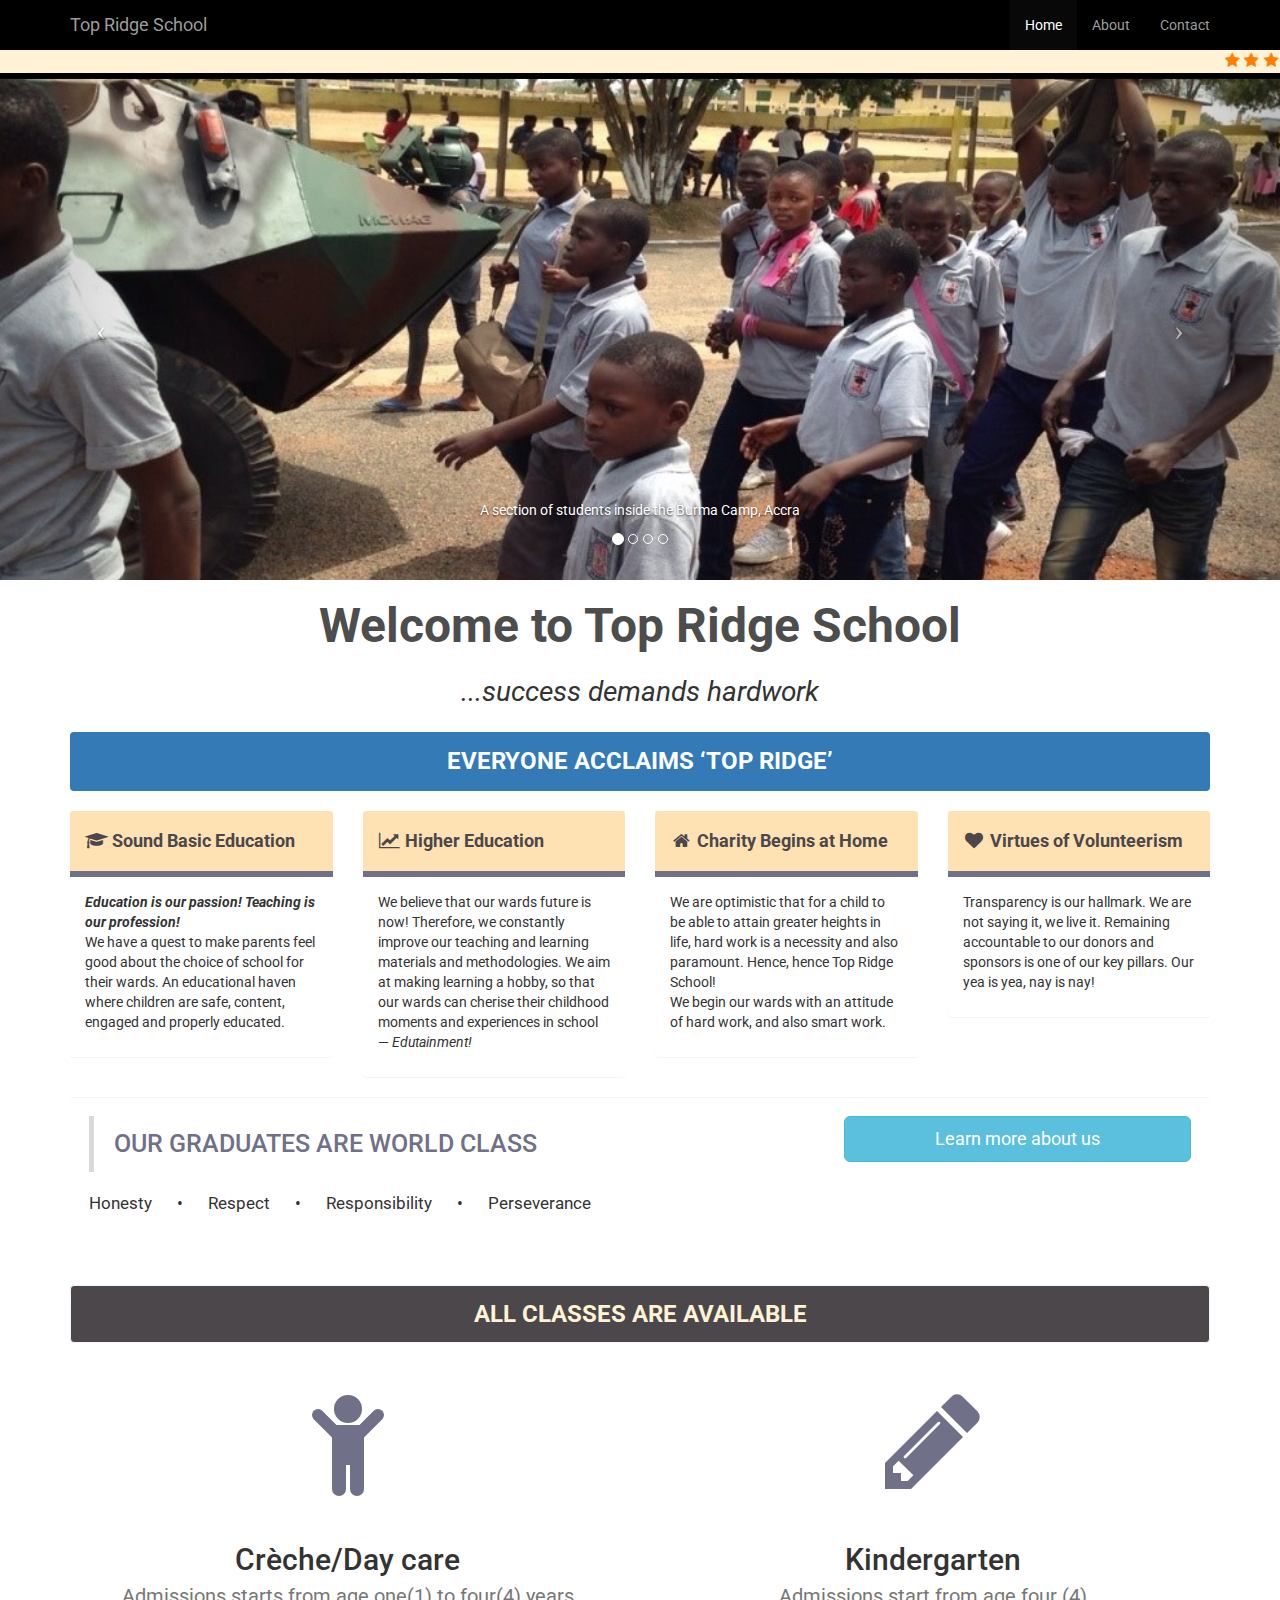
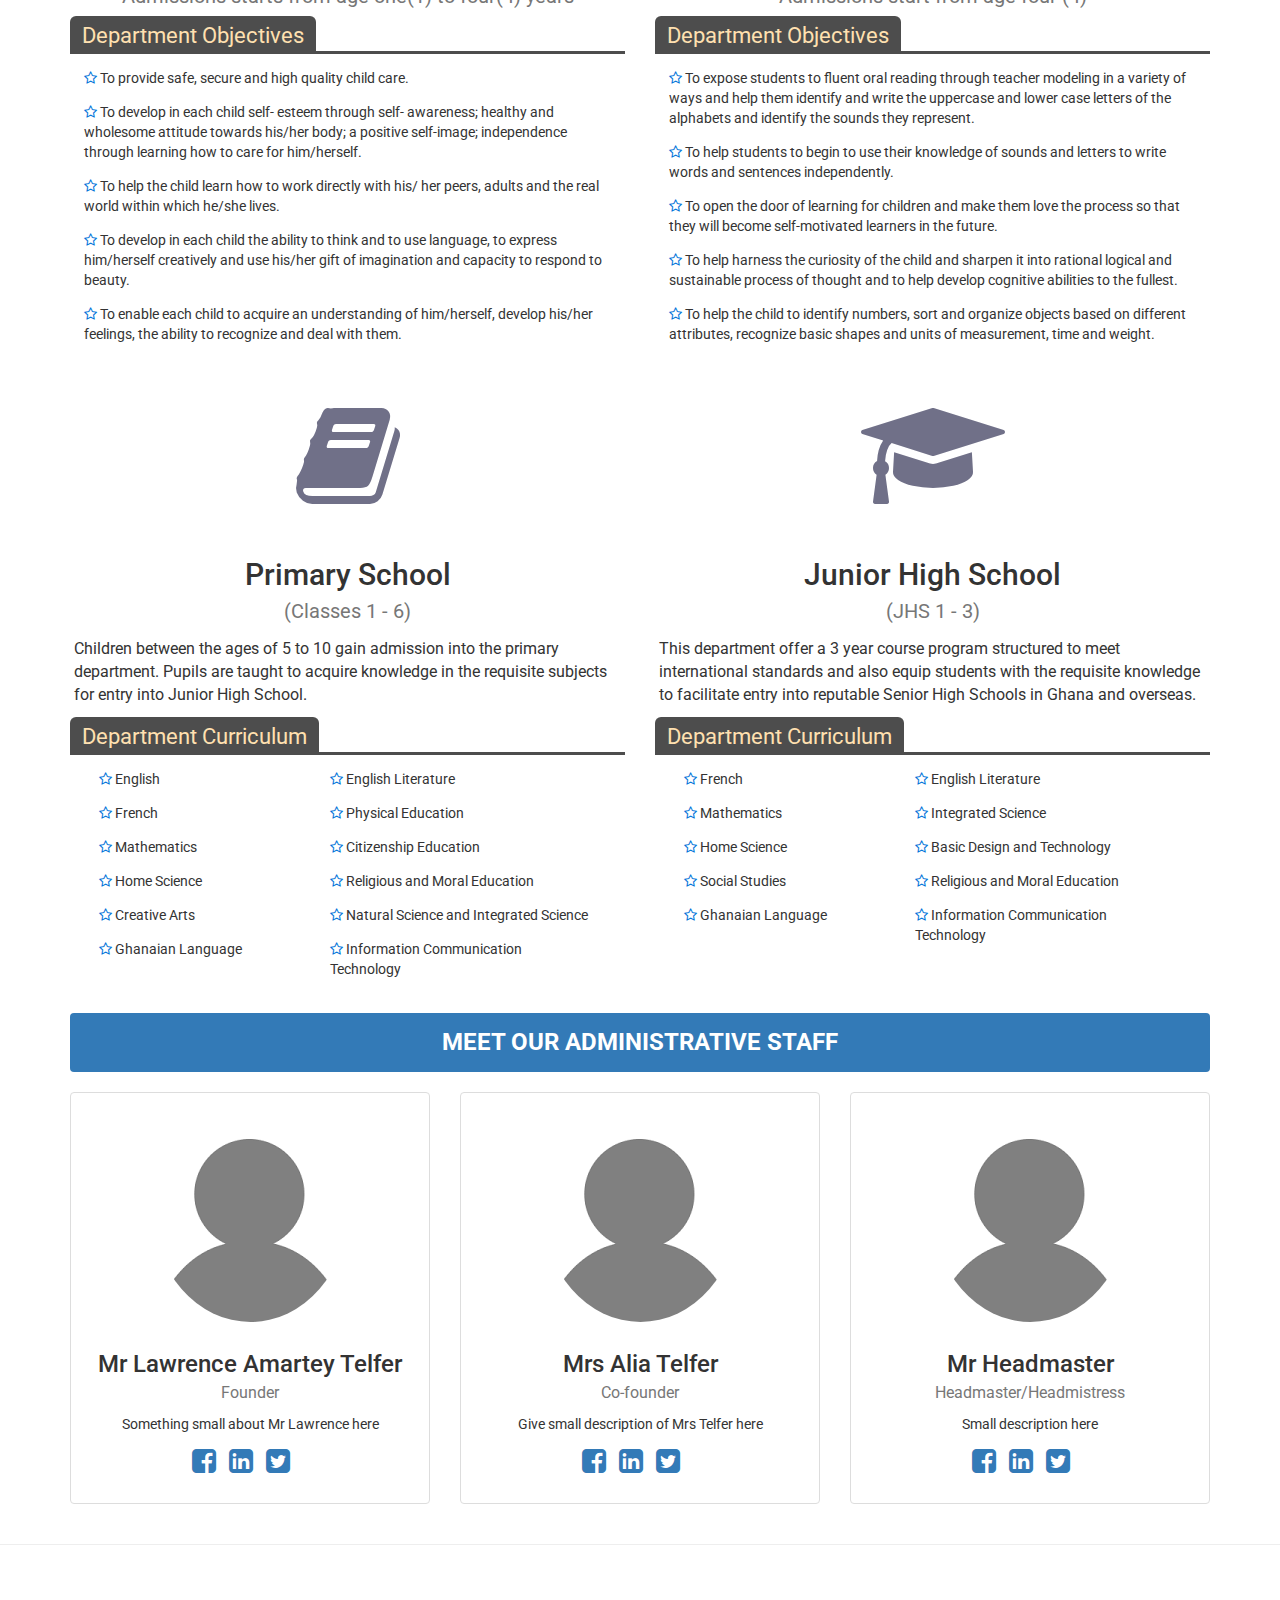
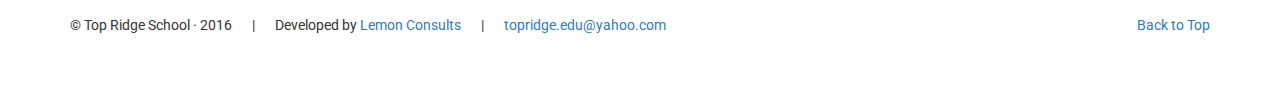
<file: index.html>
<!DOCTYPE html>
<html lang="en" xmlns="http://www.w3.org/1999/html">

<head>
    <meta charset="utf-8">
    <meta http-equiv="X-UA-Compatible" content="IE=edge">
    <meta name="viewport" content="width=device-width, initial-scale=1">
    <meta name="description" content="">
    <meta name="author" content="lemonconsults">
    <title>Top Ridge School | Home</title>";
    <link rel="shortcut icon" href="img/logo.jpg">

    <!-- Bootstrap Core CSS -->
    <link href="css/bootstrap.min.css" rel="stylesheet">

    <!-- Custom CSS -->
    <link href="css/modern-business.css" rel="stylesheet">

    <!-- Custom Fonts -->
    <link href="font-awesome/css/font-awesome.min.css" rel="stylesheet" type="text/css">
    <link
            href="http://fonts.googleapis.com/css?family=Roboto:400,100,100italic,300,300italic,400italic,500,500italic,700,700italic,900,900italic"
            ‌
            rel="stylesheet" type="text/css">

    <!-- HTML5 Shim and Respond.js IE8 support of HTML5 elements and media queries -->
    <!-- WARNING: Respond.js doesn't work if you view the page via file:// -->
    <!--[if lt IE 9]>
    <script src="https://oss.maxcdn.com/libs/html5shiv/3.7.0/html5shiv.js"></script>
    <script src="https://oss.maxcdn.com/libs/respond.js/1.4.2/respond.min.js"></script>
    <![endif]-->

</head>

<body>

<!-- Navigation -->
<nav class="navbar navbar-inverse navbar-fixed-top" role="navigation">
    <div class="container">
        <!-- Brand and toggle get grouped for better mobile display -->
        <div class="navbar-header">
            <button type="button" class="navbar-toggle" data-toggle="collapse" data-target="#navbar-collapse">
                <span class="sr-only">Toggle navigation</span>
                <span class="icon-bar"></span>
                <span class="icon-bar"></span>
                <span class="icon-bar"></span>
            </button>
            <a class="navbar-brand" href="index.html">
                <span>Top Ridge School</span>
            </a>
        </div>

        <!-- Collect the nav links, forms, and other content for toggling -->
        <div class="collapse navbar-collapse" id="navbar-collapse">
            <ul class="nav navbar-nav navbar-right">
                <li class="active">
                    <a href="index.html">Home</a>
                </li>
                <li>
                    <a href="about.html">About</a>
                </li>
                <li>
                    <a href="contact.html">Contact</a>
                </li>
            </ul>
        </div>
        <!-- /.navbar-collapse -->
    </div>
    <!-- /.container -->
    <marquee>
        <i class="fa fa-star"></i> <i class="fa fa-star"></i> <i class="fa fa-star"></i>
        For Quality Basic Education, Think Top Ridge School, Tarkoradi
        <i class="fa fa-star"></i> <i class="fa fa-star"></i> <i class="fa fa-star"></i>
        &emsp; &emsp; &emsp; &emsp; &emsp; &emsp; &emsp; &emsp;
        <i class="fa fa-star"></i> <i class="fa fa-star"></i> <i class="fa fa-star"></i>
        Admission is open. APPLY NOW!!!
        <i class="fa fa-star"></i> <i class="fa fa-star"></i> <i class="fa fa-star"></i>
        &emsp; &emsp; &emsp; &emsp; &emsp; &emsp; &emsp; &emsp;
        <i class="fa fa-star"></i> <i class="fa fa-star"></i> <i class="fa fa-star"></i>
        For Quality Basic Education, Think Top Ridge School, Tarkoradi
        <i class="fa fa-star"></i> <i class="fa fa-star"></i> <i class="fa fa-star"></i>
        &emsp; &emsp; &emsp; &emsp; &emsp; &emsp; &emsp; &emsp;
        <i class="fa fa-star"></i> <i class="fa fa-star"></i> <i class="fa fa-star"></i>
        Admission is open. APPLY NOW!!!
        <i class="fa fa-star"></i> <i class="fa fa-star"></i> <i class="fa fa-star"></i>
        &emsp; &emsp; &emsp; &emsp; &emsp; &emsp; &emsp; &emsp;
        <i class="fa fa-star"></i> <i class="fa fa-star"></i> <i class="fa fa-star"></i>
        For Quality Basic Education, Think Top Ridge School, Tarkoradi
        <i class="fa fa-star"></i> <i class="fa fa-star"></i> <i class="fa fa-star"></i>
        &emsp; &emsp; &emsp; &emsp; &emsp; &emsp; &emsp; &emsp;
        <i class="fa fa-star"></i> <i class="fa fa-star"></i> <i class="fa fa-star"></i>
        Admission is open. APPLY NOW!!!
        <i class="fa fa-star"></i> <i class="fa fa-star"></i> <i class="fa fa-star"></i>
        &emsp; &emsp; &emsp; &emsp; &emsp; &emsp; &emsp; &emsp;
    </marquee>
    <!--Marquee-->
</nav>

<!-- Header Carousel -->
<header id="myCarousel" class="carousel slide">
    <!-- Indicators -->
    <ol class="carousel-indicators">
        <li data-target="#myCarousel" data-slide-to="0" class="active"></li>
        <li data-target="#myCarousel" data-slide-to="1"></li>
        <li data-target="#myCarousel" data-slide-to="2"></li>
        <li data-target="#myCarousel" data-slide-to="3"></li>
    </ol>

    <!-- Wrapper for slides -->
    <div class="carousel-inner">
        <div class="item active">
            <div class="fill" style="background-image:url('img/index/1.jpg');"></div>
            <div class="carousel-caption">
                <p>A section of students inside the Burma Camp, Accra</p>
            </div>
        </div>
        <div class="item">
            <div class="fill" style="background-image:url('img/index/2.jpg');"></div>
            <div class="carousel-caption">
                <p>Students assembled at the Burma Camp exhibition grounds, Accra</p>
            </div>
        </div>
        <div class="item">
            <div class="fill" style="background-image:url('img/index/3.jpg');"></div>
            <div class="carousel-caption">
                <p>Top Ridge students exhibits excitement on their excursion to Burma Camp, Accra</p>
            </div>
        </div>
        <div class="item">
            <div class="fill" style="background-image:url('img/index/4.jpg');"></div>
            <div class="carousel-caption">
                <p>School Dormitory &horbar; Alia Hall</p>
            </div>
        </div>
    </div>

    <!-- Controls -->
    <a class="left carousel-control" href="#myCarousel" data-slide="prev">
        <span class="icon-prev"></span>
    </a>
    <a class="right carousel-control" href="#myCarousel" data-slide="next">
        <span class="icon-next"></span>
    </a>
</header>

<!-- Page Content -->
<div class="container">
    <!-- Everyone Acclaims Top Ridge Section -->
    <div class="row">
        <div class="col-lg-12">
            <h1 class="pager title">
                Welcome to Top Ridge School
            </h1>

            <div class="text-center fa-2x"><em>...success demands hardwork</em></div>
        </div>
        <div class="col-lg-12">
            <h3 class="pager alert btn-primary">
                EVERYONE ACCLAIMS
                <nobr/>&lsquo;TOP RIDGE&rsquo;</nobr>
            </h3>
        </div>
        <div class="col-md-3">
            <div class="panel panel-default">
                <div class="panel-heading">
                    <h4><i class="fa fa-fw fa-graduation-cap"></i> Sound Basic Education</h4>
                </div>
                <div class="panel-body">
                    <p>
                        <strong><em>Education is our passion! Teaching is our profession!</em></strong>
                        <br/>We have a quest to make parents feel good about the choice of school for their wards.
                        An educational haven where children are safe, content, engaged and properly educated.

                    </p>
                </div>
            </div>
        </div>
        <div class="col-md-3">
            <div class="panel panel-default">
                <div class="panel-heading">
                    <h4><i class="fa fa-fw fa-line-chart"></i> Higher Education</h4>
                </div>
                <div class="panel-body">
                    <p>
                        We believe that our wards future is now! Therefore, we constantly improve our teaching and
                        learning materials and methodologies. We aim at making learning a hobby, so that our wards can
                        cherise their childhood moments and experiences in school &horbar; <em>Edutainment!</em>
                    </p>
                </div>
            </div>
        </div>
        <div class="col-md-3">
            <div class="panel panel-default">
                <div class="panel-heading">
                    <h4><i class="fa fa-fw fa-home"></i> Charity Begins at Home</h4>
                </div>
                <div class="panel-body">
                    <p>
                        We are optimistic that for a child to be able to attain greater heights in life,
                        hard work is a necessity and also paramount. Hence, hence Top Ridge School!
                        <br/>We begin our wards with an attitude of hard work, and also smart work.
                    </p>
                </div>
            </div>
        </div>
        <div class="col-md-3">
            <div class="panel panel-default">
                <div class="panel-heading">
                    <h4><i class="fa fa-fw fa-heart"></i> Virtues of Volunteerism</h4>
                </div>
                <div class="panel-body">
                    <p>
                        Transparency is our hallmark. We are not saying it, we live it. Remaining accountable to
                        our donors and sponsors is one of our key pillars. Our yea is yea, nay is nay!
                    </p>
                </div>
            </div>
        </div>
    </div>
    <!-- /.row -->

    <!-- Learn about us Section -->
    <div class="well">
        <div class="row">
            <div class="col-md-8">
                <blockquote>
                    OUR GRADUATES ARE WORLD CLASS
                </blockquote>
                <p>
                    Honesty &emsp; &bull; &emsp;
                    Respect &emsp; &bull; &emsp;
                    Responsibility &emsp; &bull; &emsp;
                    Perseverance
                </p>
            </div>
            <div class="col-md-4">
                <a class="btn btn-lg btn-info btn-block" href="about.html">Learn more about us</a>
            </div>
        </div>
    </div>

    <!-- Classes Available Section -->
    <div class="row">
        <div class="col-lg-12">
            <h3 class="pager alert alert-info">ALL CLASSES ARE AVAILABLE</h3>
        </div>
        <div class="col-md-6 col-sm-6">
            <div class="text-center">
                <span class="icon slide-1x"><i class="fa fa-child"></i></span>

                <h2>
                    Crèche/Day care<br/>
                    <small>Admissions starts from age one(1) to four(4) years</small>
                </h2>
            </div>
            <div class="item-heading"><span>Department Objectives</span></div>
            <div class="star">
                <ul>
                    <li>To provide safe, secure and high quality child care.</li>
                </ul>
                <ul>
                    <li>To develop in each child self- esteem through self- awareness; healthy and wholesome
                        attitude towards his/her body; a positive self-image; independence through learning how
                        to care for him/herself.
                    </li>
                </ul>
                <ul>
                    <li>To help the child learn how to work directly with his/ her peers, adults and the real
                        world within which he/she lives.
                    </li>
                </ul>
                <ul>
                    <li>To develop in each child the ability to think and to use language, to express
                        him/herself creatively and use his/her gift of imagination and capacity to respond to
                        beauty.
                    </li>
                </ul>
                <ul>
                    <li>To enable each child to acquire an understanding of him/herself, develop his/her
                        feelings, the ability to recognize and deal with them.
                    </li>
                </ul>
            </div>
        </div>
        <div class="col-md-6 col-sm-6">
            <div class="text-center">
                <span class="icon slide-1x"><i class="fa fa-pencil"></i></span>

                <h2>Kindergarten<br/>
                    <small>Admissions start from age four (4)</small>
                </h2>
            </div>
            <div class="item-heading"><span>Department Objectives</span></div>
            <div class="star">
                    <ul>
                        <li>To expose students to fluent oral reading through teacher modeling in a variety of ways and
                            help them identify and write the uppercase and lower case letters of the alphabets and
                            identify the sounds they represent.
                        </li>
                    </ul>
                    <ul>
                        <li>To help students to begin to use their knowledge of sounds and letters to write words and
                            sentences independently.
                        </li>
                    </ul>
                    <ul>
                        <li>To open the door of learning for children and make them love the process so that they will
                            become self-motivated learners in the future.
                        </li>
                    </ul>
                    <ul>
                        <li>To help harness the curiosity of the child and sharpen it into rational logical and
                            sustainable process of thought and to help develop cognitive abilities to the fullest.
                        </li>
                    </ul>
                    <ul>
                        <li>To help the child to identify numbers, sort and organize objects based on different
                            attributes, recognize basic shapes and units of measurement, time and weight.
                        </li>
                    </ul>
                </div>
            <!-- /.row -->
        </div>
    </div>
    <br/>
    <div class="row">
        <div class="col-md-6 col-sm-6">
            <div class="text-center">
                <span class="icon slide-2x"><i class="fa fa-book"></i></span>

                <h2>Primary School<br/>
                    <small>(Classes 1 - 6)</small>
                </h2>
            </div>
            <p class="item-info">
                Children between the ages of 5 to 10 gain admission into the primary department.
                Pupils are taught to acquire knowledge in the requisite subjects for entry into Junior High School.
            </p>
            <div class="item-heading"><span>Department Curriculum</span></div>
            <div class="star">
                    <div class="col-md-5 col-sm-5">
                        <ul>
                            <li>English</li>
                        </ul>
                        <ul>
                            <li>French</li>
                        </ul>
                        <ul>
                            <li>Mathematics</li>
                        </ul>
                        <ul>
                            <li>Home Science</li>
                        </ul>
                        <ul>
                            <li>Creative Arts</li>
                        </ul>
                        <ul>
                            <li>Ghanaian Language</li>
                        </ul>
                    </div>
                    <div class="col-md-7 col-sm-7">
                        <ul>
                            <li>English Literature</li>
                        </ul>
                        <ul>
                            <li>Physical Education</li>
                        </ul>
                        <ul>
                            <li>Citizenship Education</li>
                        </ul>
                        <ul>
                            <li>Religious and Moral Education</li>
                        </ul>
                        <ul>
                            <li>Natural Science and Integrated Science</li>
                        </ul>
                        <ul>
                            <li>Information Communication Technology</li>
                        </ul>
                    </div>
                </div>
        </div>
        <div class="col-md-6 col-sm-6">
            <div class="text-center">
                <span class="icon"><i class="fa fa-graduation-cap"></i></span>
                <h2>Junior High School<br/>
                    <small>(JHS 1 - 3)</small>
                </h2>
            </div>
            <p class="item-info">
                This department offer a 3 year course program structured to meet international standards and also equip
                students with the requisite knowledge to facilitate entry into reputable Senior High Schools in
                Ghana and overseas.
            </p>
            <div class="item-heading"><span>Department Curriculum</span></div>
            <div class="star">
                <div class="col-md-5 col-sm-5">
                    <ul>
                        <li>French</li>
                    </ul>
                    <ul>
                        <li>Mathematics</li>
                    </ul>
                    <ul>
                        <li>Home Science</li>
                    </ul>
                    <ul>
                        <li>Social Studies</li>
                    </ul>
                    <ul>
                        <li>Ghanaian Language</li>
                    </ul>
                </div>
                <div class="col-md-7 col-sm-7">
                    <ul>
                        <li>English Literature</li>
                    </ul>
                    <ul>
                        <li>Integrated Science</li>
                    </ul>
                    <ul>
                        <li>Basic Design and Technology</li>
                    </ul>
                    <ul>
                        <li>Religious and Moral Education</li>
                    </ul>
                    <ul>
                        <li>Information Communication Technology</li>
                    </ul>
                </div>
            </div>
        </div>
    </div>
    <!-- /.row -->

    <!-- Administrative Team Members -->
    <div class="row">
        <div class="col-lg-12">
            <h3 class="pager alert btn-primary">MEET OUR ADMINISTRATIVE STAFF</h3>
        </div>
        <div class="col-md-4 text-center">
            <div class="thumbnail">
                <img class="img-responsive img-circle" src="img/avatar.jpeg"
                     alt="Picture of ">

                <div class="caption">
                    <h3>Mr Lawrence Amartey Telfer<br/>
                        <small>Founder</small>
                    </h3>
                    <p>
                        Something small about Mr Lawrence here
                    </p>
                    <ul class="list-inline">
                        <li><a href="#"><i class="fa fa-2x fa-facebook-square"></i></a>
                        </li>
                        <li><a href="#"><i class="fa fa-2x fa-linkedin-square"></i></a>
                        </li>
                        <li><a href="#"><i class="fa fa-2x fa-twitter-square"></i></a>
                        </li>
                    </ul>
                </div>
            </div>
        </div>
        <div class="col-md-4 text-center">
            <div class="thumbnail">
                <img class="img-responsive img-circle" src="img/avatar.jpeg"
                     alt="Picture of ">

                <div class="caption">
                    <h3>Mrs Alia Telfer<br/>
                        <small>Co-founder</small>
                    </h3>
                    <p>
                        Give small description of Mrs Telfer here
                    </p>
                    <ul class="list-inline">
                        <li><a href="#"><i class="fa fa-2x fa-facebook-square"></i></a>
                        </li>
                        <li><a href="#"><i class="fa fa-2x fa-linkedin-square"></i></a>
                        </li>
                        <li><a href="#"><i class="fa fa-2x fa-twitter-square"></i></a>
                        </li>
                    </ul>
                </div>
            </div>
        </div>
        <div class="col-md-4 text-center">
            <div class="thumbnail">
                <img class="img-responsive img-circle" src="img/avatar.jpeg"
                     alt="Picture of ">

                <div class="caption">
                    <h3>Mr Headmaster<br>
                        <small>Headmaster/Headmistress</small>
                    </h3>
                    <p>
                        Small description here
                    </p>
                    <ul class="list-inline">
                        <li><a href="#"><i class="fa fa-2x fa-facebook-square"></i></a>
                        </li>
                        <li><a href="#"><i class="fa fa-2x fa-linkedin-square"></i></a>
                        </li>
                        <li><a href="#"><i class="fa fa-2x fa-twitter-square"></i></a>
                        </li>
                    </ul>
                </div>
            </div>
        </div>
    </div>
    <!-- /.row -->

</div>
<!-- /.container -->

<!-- Footer -->
<hr>

<!-- Footer Content -->
<div class="container">

    <footer>
        <div class="row">
            <div class="col-lg-8">
                &copy; Top Ridge School &middot; 2016
                &emsp; | &emsp; Developed by
                <a href="https://facebook.com/djblessalive" target="_blank">
                    Lemon Consults
                </a>
                &emsp; | &emsp;
                <a href="mailto:topridge.edu@yahoo.com" target="_blank">
                    <i class="icon-envelope"></i>topridge.edu@yahoo.com
                </a>
            </div>
            <div class="col-lg-4">
                <p class="pull-right"><a href="#">Back to Top</a>
                </p>
            </div>
        </div>
    </footer>

</div>

<!-- jQuery -->
<script src="js/jquery.js"></script>

<!-- Bootstrap Core JavaScript -->
<script src="js/bootstrap.min.js"></script>

<!-- Script to Activate the Carousel -->
<script>
    $('.carousel').carousel({
        interval: 5000 //changes the speed
    })
</script>

</body>

</html>
</file>
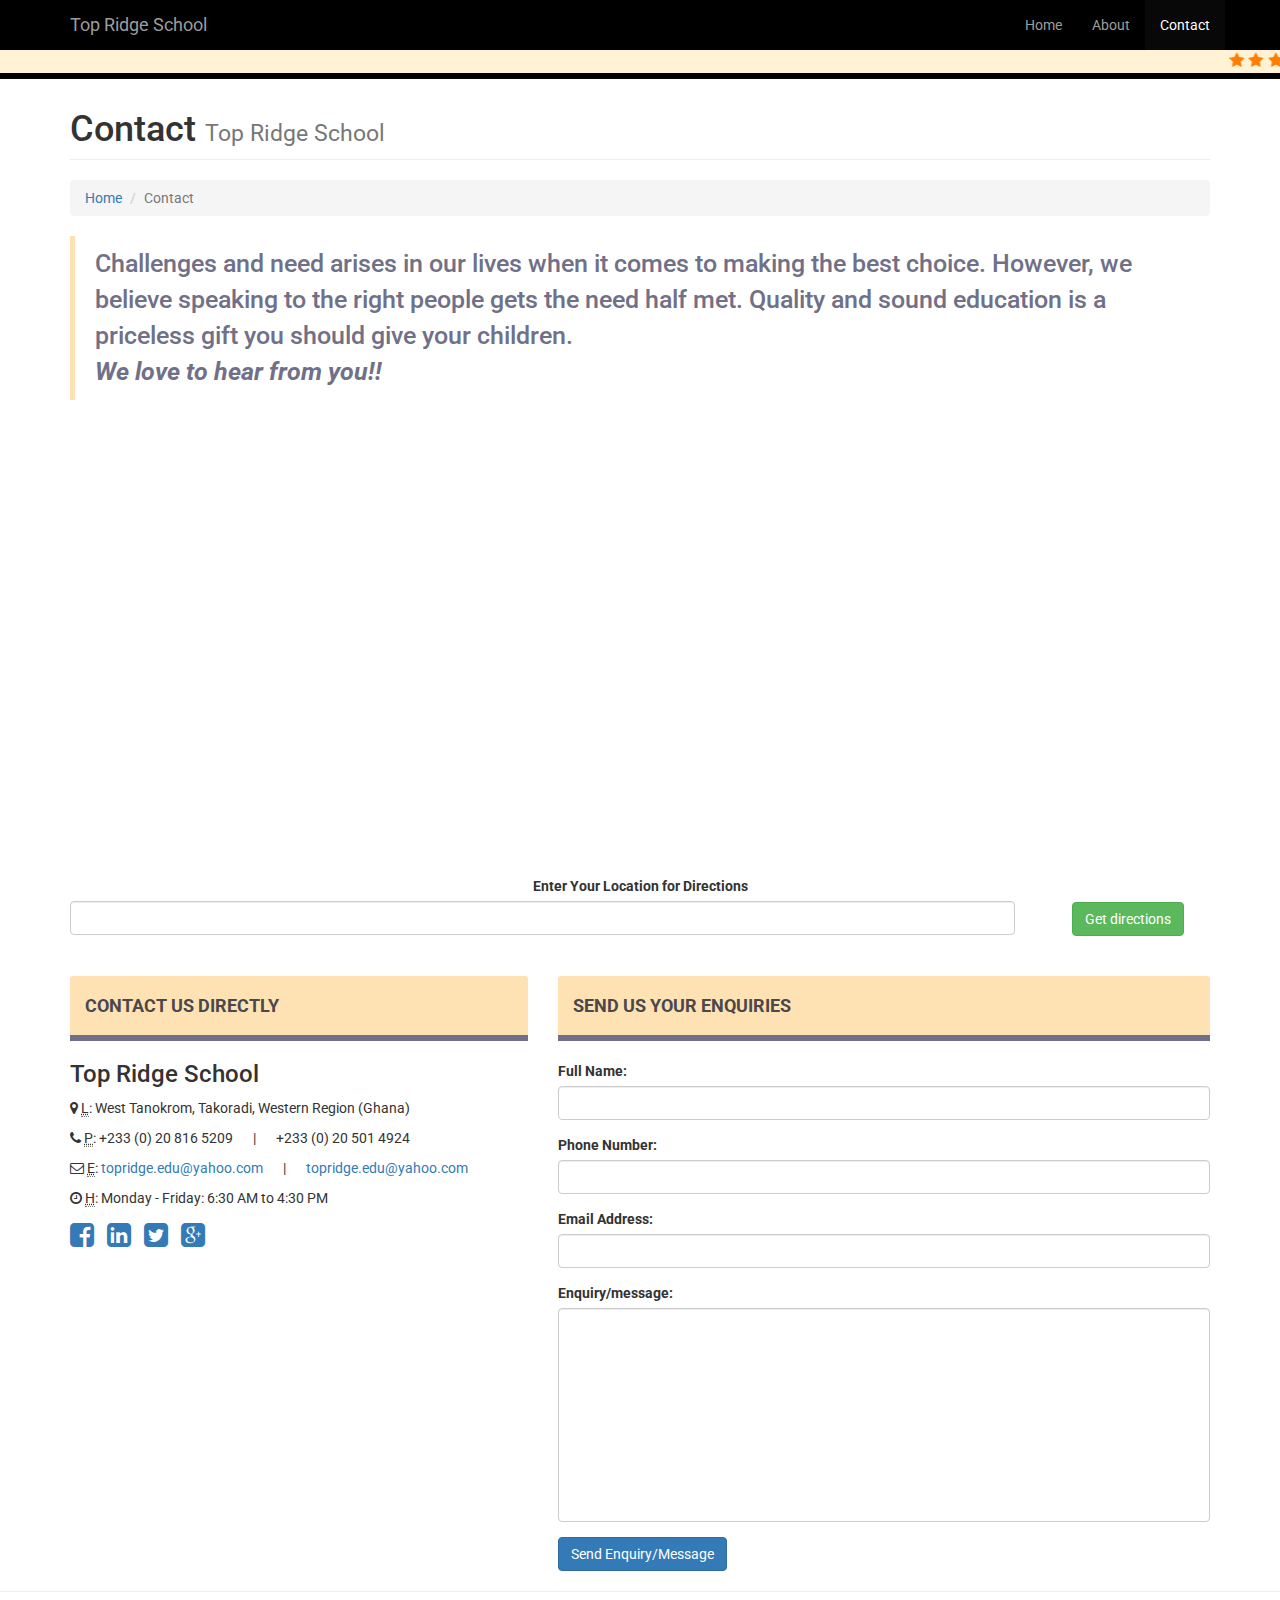
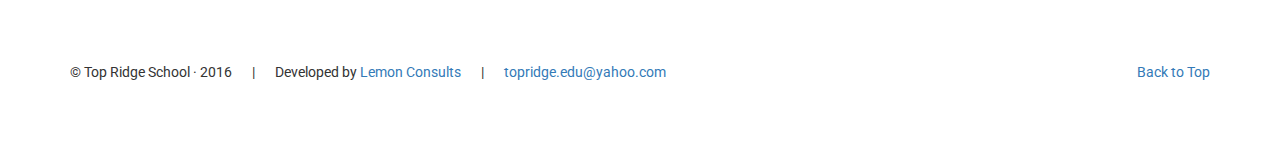
<file: contact.html>
<!DOCTYPE html>
<html lang="en">
<head>
    <meta charset="utf-8">
    <meta http-equiv="X-UA-Compatible" content="IE=edge">
    <meta name="viewport" content="width=device-width, initial-scale=1">
    <meta name="description" content="">
    <meta name="author" content="lemonconsults">
    <title>Top Ridge School | Contact</title>";
    <link rel="shortcut icon" href="img/logo.jpg">

    <!-- Bootstrap Core CSS -->
    <link href="css/bootstrap.min.css" rel="stylesheet">

    <!-- Custom CSS -->
    <link href="css/modern-business.css" rel="stylesheet">

    <!-- Custom Fonts -->
    <link href="font-awesome/css/font-awesome.min.css" rel="stylesheet" type="text/css">
    <link
            href="http://fonts.googleapis.com/css?family=Roboto:400,100,100italic,300,300italic,400italic,500,500italic,700,700italic,900,900italic"
            ‌
            rel="stylesheet" type="text/css">

    <!-- HTML5 Shim and Respond.js IE8 support of HTML5 elements and media queries -->
    <!-- WARNING: Respond.js doesn't work if you view the page via file:// -->
    <!--[if lt IE 9]>
    <script src="https://oss.maxcdn.com/libs/html5shiv/3.7.0/html5shiv.js"></script>
    <script src="https://oss.maxcdn.com/libs/respond.js/1.4.2/respond.min.js"></script>
    <![endif]-->
</head>

<body>

<!-- Navigation -->
<nav class="navbar navbar-inverse navbar-fixed-top" role="navigation">
    <div class="container">
        <!-- Brand and toggle get grouped for better mobile display -->
        <div class="navbar-header">
            <button type="button" class="navbar-toggle" data-toggle="collapse" data-target="#navbar-collapse">
                <span class="sr-only">Toggle navigation</span>
                <span class="icon-bar"></span>
                <span class="icon-bar"></span>
                <span class="icon-bar"></span>
            </button>
            <a class="navbar-brand" href="index.html">
                <span>Top Ridge School</span>
            </a>
        </div>

        <!-- Collect the nav links, forms, and other content for toggling -->
        <div class="collapse navbar-collapse" id="navbar-collapse">
            <ul class="nav navbar-nav navbar-right">
                <li>
                    <a href="index.html">Home</a>
                </li>
                <li>
                    <a href="about.html">About</a>
                </li>
                <li class="active">
                    <a href="contact.html">Contact</a>
                </li>
            </ul>
        </div>
        <!-- /.navbar-collapse -->
    </div>
    <!-- /.container -->
    <marquee>
        <i class="fa fa-star"></i> <i class="fa fa-star"></i> <i class="fa fa-star"></i>
        For Quality Basic Education, Think Top Ridge School, Tarkoradi
        <i class="fa fa-star"></i> <i class="fa fa-star"></i> <i class="fa fa-star"></i>
        &emsp; &emsp; &emsp; &emsp; &emsp; &emsp; &emsp; &emsp;
        <i class="fa fa-star"></i> <i class="fa fa-star"></i> <i class="fa fa-star"></i>
        Admission is open. APPLY NOW!!!
        <i class="fa fa-star"></i> <i class="fa fa-star"></i> <i class="fa fa-star"></i>
        &emsp; &emsp; &emsp; &emsp; &emsp; &emsp; &emsp; &emsp;
        <i class="fa fa-star"></i> <i class="fa fa-star"></i> <i class="fa fa-star"></i>
        For Quality Basic Education, Think Top Ridge School, Tarkoradi
        <i class="fa fa-star"></i> <i class="fa fa-star"></i> <i class="fa fa-star"></i>
        &emsp; &emsp; &emsp; &emsp; &emsp; &emsp; &emsp; &emsp;
        <i class="fa fa-star"></i> <i class="fa fa-star"></i> <i class="fa fa-star"></i>
        Admission is open. APPLY NOW!!!
        <i class="fa fa-star"></i> <i class="fa fa-star"></i> <i class="fa fa-star"></i>
        &emsp; &emsp; &emsp; &emsp; &emsp; &emsp; &emsp; &emsp;
        <i class="fa fa-star"></i> <i class="fa fa-star"></i> <i class="fa fa-star"></i>
        For Quality Basic Education, Think Top Ridge School, Tarkoradi
        <i class="fa fa-star"></i> <i class="fa fa-star"></i> <i class="fa fa-star"></i>
        &emsp; &emsp; &emsp; &emsp; &emsp; &emsp; &emsp; &emsp;
        <i class="fa fa-star"></i> <i class="fa fa-star"></i> <i class="fa fa-star"></i>
        Admission is open. APPLY NOW!!!
        <i class="fa fa-star"></i> <i class="fa fa-star"></i> <i class="fa fa-star"></i>
        &emsp; &emsp; &emsp; &emsp; &emsp; &emsp; &emsp; &emsp;
    </marquee>
    <!--Marquee-->
</nav>

<!-- Page Content -->
<div class="container">
    <!-- Page Heading/Breadcrumbs -->
    <div class="row">
        <div class="col-lg-12">
            <h1 class="page-header">Contact
                <small>Top Ridge School</small>
            </h1>
            <ol class="breadcrumb">
                <li><a href="index.html">Home</a>
                </li>
                <li class="active">Contact</li>
            </ol>
        </div>
    </div>
    <!-- /.row -->

    <!--Quote-->
    <div class="row col-lg-12">
        <blockquote>
            Challenges and need arises in our lives when it comes to making the best choice. However, we believe
            speaking to the right people gets the need half met. Quality and sound education is a priceless gift you
            should give your children.
            <br/><strong><em>We love to hear from you!!</em></strong>
        </blockquote>
    </div>
    <!--/.row-->
</div>

<!-- Map Column -->
<div class="container-fluid">
    <!-- Embedded Google Map -->
    <div class="col-md-12">
    </div>
    <div class="col-md-12">
        <iframe width="100%" height="450" frameborder="0" scrolling="no" marginheight="0" marginwidth="0"
                src="https://maps.google.com/maps?f=q&source=s_q&hl=en&geocode=&daddr=Ridge+School,+Takoradi&aq=1&oq=333&sll=4.890397,-1.7545509&sspn=0.332359,0.617294&ie=UTF8&hq=&hnear=Ridge+School,+Takoradi,+10016&t=m&z=17&ll=4.890397,-1.7545509&output=embed">
        </iframe>
    </div>
</div>
<!-- /.row -->

<div class="container">
    <!-- Content Row -->
    <div class="row">
        <!--Get directions-->
        <div class="text-center">
            <label for="saddr">Enter Your Location for Directions</label>
            <form action="http://maps.google.com/maps" method="get" target="_blank">
                <div class="col-md-10">
                    <input type="text" name="saddr" class="form-control"/>
                </div>
                <div class="col-md-2">
                    <input type="hidden" name="daddr" value="Ridge School, Tarkoradi"/>
                </div>
                <input type="submit" value="Get directions" class="btn btn-success"/>
            </form>
        </div>
        <br/><br/>

        <!-- Contact Details Column -->
        <div class="col-md-5">
            <div class="panel-heading">
                <h4> CONTACT US DIRECTLY</h4>
            </div>
            <h3>Top Ridge School</h3>
            <p><i class="fa fa-map-marker"></i>
                <abbr title="Location">L</abbr>: West Tanokrom, Takoradi, Western Region (Ghana) </p>

            <p><i class="fa fa-phone"></i>
                <abbr title="Phone">P</abbr>: +233 (0) 20 816 5209 &emsp; | <nobr>&emsp; +233 (0) 20 501 4924<nobr/></p>

            <p><i class="fa fa-envelope-o"></i>
                <abbr title="Email">E</abbr>: <a href="mailto:topridge.edu@yahoo.com">topridge.edu@yahoo.com</a>
                &emsp; | &emsp; <a href="mailto:topridge.edu@yahoo.com">topridge.edu@yahoo.com</a>
            </p>

            <p><i class="fa fa-clock-o"></i>
                <abbr title="Hours">H</abbr>: Monday - Friday: 6:30 AM to 4:30 PM</p>

            <ul class="list-unstyled list-inline list-social-icons">
                <li>
                    <a href="#"><i class="fa fa-facebook-square fa-2x"></i></a>
                </li>
                <li>
                    <a href="#"><i class="fa fa-linkedin-square fa-2x"></i></a>
                </li>
                <li>
                    <a href="#"><i class="fa fa-twitter-square fa-2x"></i></a>
                </li>
                <li>
                    <a href="#"><i class="fa fa-google-plus-square fa-2x"></i></a>
                </li>
            </ul>
        </div>

        <!-- Contact Form -->
        <!-- In order to set the email address and subject line for the contact form go to the bin/contact_me.php file. -->
        <div class="col-md-7">
            <div class="panel-heading">
                <h4>SEND US YOUR ENQUIRIES</h4>
            </div>
            <br/>

            <form name="sentMessage" id="contactForm" novalidate>
                <div class="control-group form-group">
                    <div class="controls">
                        <label>Full Name:</label>
                        <input type="text" class="form-control" id="name" required
                               data-validation-required-message="Please enter your name.">

                        <p class="help-block"></p>
                    </div>
                </div>
                <div class="control-group form-group">
                    <div class="controls">
                        <label>Phone Number:</label>
                        <input type="tel" class="form-control" id="phone" required
                               data-validation-required-message="Please enter your phone number.">
                    </div>
                </div>
                <div class="control-group form-group">
                    <div class="controls">
                        <label>Email Address:</label>
                        <input type="email" class="form-control" id="email" required
                               data-validation-required-message="Please enter your email address.">
                    </div>
                </div>
                <div class="control-group form-group">
                    <div class="controls">
                        <label>Enquiry/message:</label>
                        <textarea rows="10" cols="100" class="form-control" id="message" required
                                  data-validation-required-message="Please enter your message" maxlength="999"
                                  style="resize:none"></textarea>
                    </div>
                </div>
                <div id="success"></div>
                <!-- For success/fail messages -->
                <button type="submit" class="btn btn-primary">Send Enquiry/Message</button>
            </form>
        </div>
    </div>
    <!-- /.row -->
</div>
<!-- /.container -->

<!-- Footer -->
<hr>

<!-- Footer Content -->
<div class="container">

    <footer>
        <div class="row">
            <div class="col-lg-8">
                &copy; Top Ridge School &middot; 2016
                &emsp; | &emsp; Developed by
                <a href="https://facebook.com/djblessalive" target="_blank">
                    Lemon Consults
                </a>
                &emsp; | &emsp;
                <a href="mailto:topridge.edu@yahoo.com" target="_blank">
                    <i class="icon-envelope"></i>topridge.edu@yahoo.com
                </a>
            </div>
            <div class="col-lg-4">
                <p class="pull-right"><a href="#">Back to Top</a>
                </p>
            </div>
        </div>
    </footer>

</div>

<!-- jQuery -->
<script src="js/jquery.js"></script>

<!-- Bootstrap Core JavaScript -->
<script src="js/bootstrap.min.js"></script>

<!-- Contact Form JavaScript -->
<!-- Do not edit these files! In order to set the email address and subject line for the contact form go to the bin/contact_me.php file. -->
<script src="js/jqBootstrapValidation.js"></script>
<script src="js/contact_me.js"></script>

</body>

</html>
</file>
<file: css/modern-business.css>
/*!
 * Start Bootstrap - Modern Business (http://startbootstrap.com/)
 * Copyright 2013-2016 Start Bootstrap
 * Licensed under MIT (https://github.com/BlackrockDigital/startbootstrap/blob/gh-pages/LICENSE)
 */

/* Global Styles */

html,
body {
    height: 100%;
    font-family: "Roboto", sans-serif;
}

body {
    padding-top: 50px; /* Required padding for .navbar-fixed-top. Remove if using .navbar-static-top. Change if height of navigation changes. */
}
ul {
    margin: 1em;
}
h4{color:#4b474b !important;}
marquee { background-color: #fff2d5;
    color: #32284c; text-shadow: none !important;
    font-family: "Tahoma", sans-serif; font-weight: bold; font-size: 16px;}
marquee i {
    color: #ff7d00;
}
.alert{font-weight: bold;}
.alert-info{ background-color: #4b474b; color: #fff2d5; border-color: #f9f2f4;}
.star ul, .star li {
    list-style: none;
    padding: 0;
}
.star ul li:before {
    padding-right: 0.2em;
    content:'\f006';
    font-family: 'FontAwesome';
    float: left;
    color: #0074d9;
}
.title {
    font-size: 3.4em;
    font-weight: bold;
    color: #4d4d4d;
}
.item-heading{
    border-bottom: 3px solid #4d4d4d;
}
.item-heading span{
    font-size: 1.6em;
    background-color: #4d4d4d;
    color: #ffe0b0;
    padding: 6px 12px;
    border-top-left-radius: 6px;
    border-top-right-radius: 6px;
}
.item-info{
    padding: 4px;
    font-size:16px;
}
.navbar-inverse {
    background-color: rgba(0, 0, 0,1);
    border-color: #080808;
}
.icon{
    font-size: 8em;
    font-weight:bolder;
    color: #707088;
    display: block;
    margin-right: auto;
    margin-left: auto;
    text-align: center;
}
.well {
    background-color: transparent;
    border: none;
}
.well .row p {
    font-size: 1.2em;
}
.slide-1x {
    animation-duration: 0.4s;
    -webkit-animation-duration: 0.4s;
    -moz-animation-duration: 0.4s;
    -o-animation-duration: 0.4s;
}
.slide-2x {
    transition-delay: 0.8s;
    -o-transition-delay: 0.8s;
    -moz-transition-delay: 0.8s;
    -webkit-transition-delay: 0.8s;
}
blockquote {
    color: #707088;
    border-color: #ffe0b0;
    font-size: 1.8em;
    font-weight: 500;
}
.img-portfolio {
    margin-bottom: 30px;
}

.img-hover:hover {
    opacity: 0.8;
}
.panel, .panel-default {
    border: none;
}
.panel-heading {
    background-color: rgba(255, 224, 176, 0.95) !important;
    border-bottom: 6px solid #707088 !important;
}
.panel-heading h4 {
    color: #000000;
    font-weight: bolder;
}
/* Home Page Carousel */

header.carousel {
    height: 60%;
}

header.carousel .item,
header.carousel .item.active,
header.carousel .carousel-inner {
    height: 100%;
}

header.carousel .fill {
    width: 100%;
    height: 100%;
    background-position: center;
    background-size: cover;
}

/* 404 Page Styles */

.error-404 {
    font-size: 100px;
}

/* Pricing Page Styles */

.price {
    display: block;
    font-size: 50px;
    line-height: 50px;
}

.price sup {
    top: -20px;
    left: 2px;
    font-size: 20px;
}

.period {
    display: block;
    font-style: italic;
}

/* Footer Styles */

footer {
    margin: 50px 0;
}

/* Responsive Styles */

@media(max-width:991px) {
    .customer-img,
    .img-related {
        margin-bottom: 30px;
    }

    .star ul {
        margin: 1em;
    }

    .icon {
        font-size: 6em;
        font-weight: bold;
    }
    blockquote{
        font-size: 1.4em;
    }
}

@media(max-width:767px) {
    .img-portfolio {
        margin-bottom: 15px;
    }

    header.carousel .carousel {
        height: 70%;
    }

    .star ul {
        margin: 0.5em;
    }

    .icon {
        font-size: 4em;
        font-weight: bold;
    }
    blockquote{
        font-size: 1.2em;
    }
}
@media (max-width: 320px) {
    blockquote{
        font-size: 1em;
    }
}
</file>
